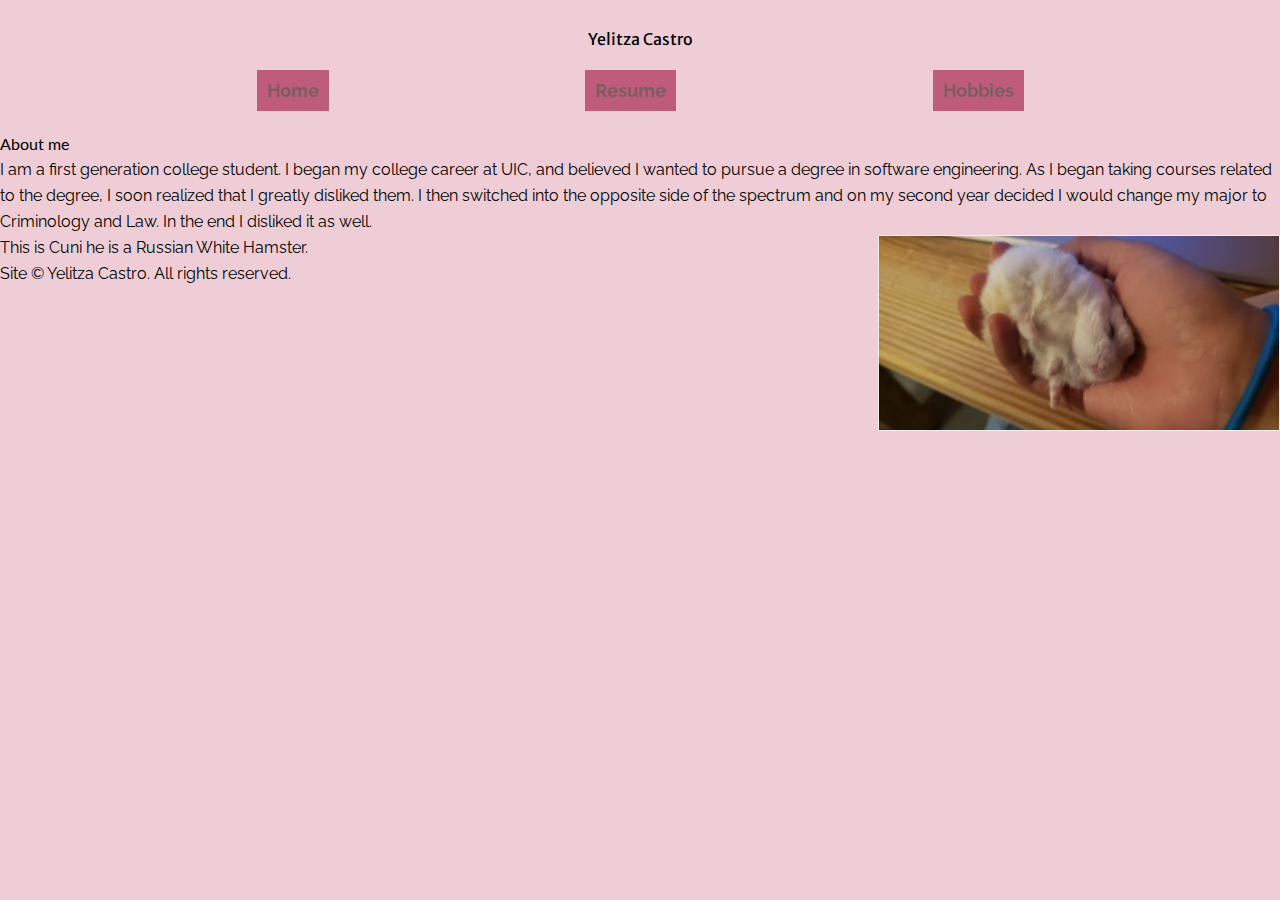
<file: index.html>
<!DOCTYPE html>
<html lang="en" dir="ltr">
  <head>
    <meta name="viewport" content="width=device-width,initial-scale=1.0,shrink-to-fit=none" />
    <meta charset="utf-8"/>
    <title>Yelitza Castro: Home</title>
    <link rel="stylesheet" href="assets/css/screen.css">
  </head>
  <body>
    <header id="header">
      <h1>Yelitza Castro</h1>
      <nav id="navigation">
        <ul class="nav">
          <li><a href="../">Home</a></li>
          <li><a href="resume/index.html">Resume</a></li>
          <li><a href="hobbies/">Hobbies</a></li>
        </ul>
      </nav>
    </header>
    <main id="content">
      <h2>About me</h2>
      <p>
        I am a first generation college student. I began my college career at UIC, and
        believed I wanted to pursue a degree in software engineering. As I began
        taking courses related to the degree, I soon realized that I greatly disliked
        them. I then switched into the opposite side of the spectrum and on my second
        year decided I would change my major to Criminology and Law. In the
        end I disliked it as well.
      </p>
      <figure class="landscape">
        <img src="assets/img/cuni5.jpg"
        alt="Photo of my hamster" />
        <figcaption>
          This is Cuni he is a Russian White Hamster.
        </figcaption>
      </figure>
    </main>
    <footer id="footer">
      <p>Site © Yelitza Castro. All rights reserved.</p>
    </footer>
  </body>
</html>
</file>
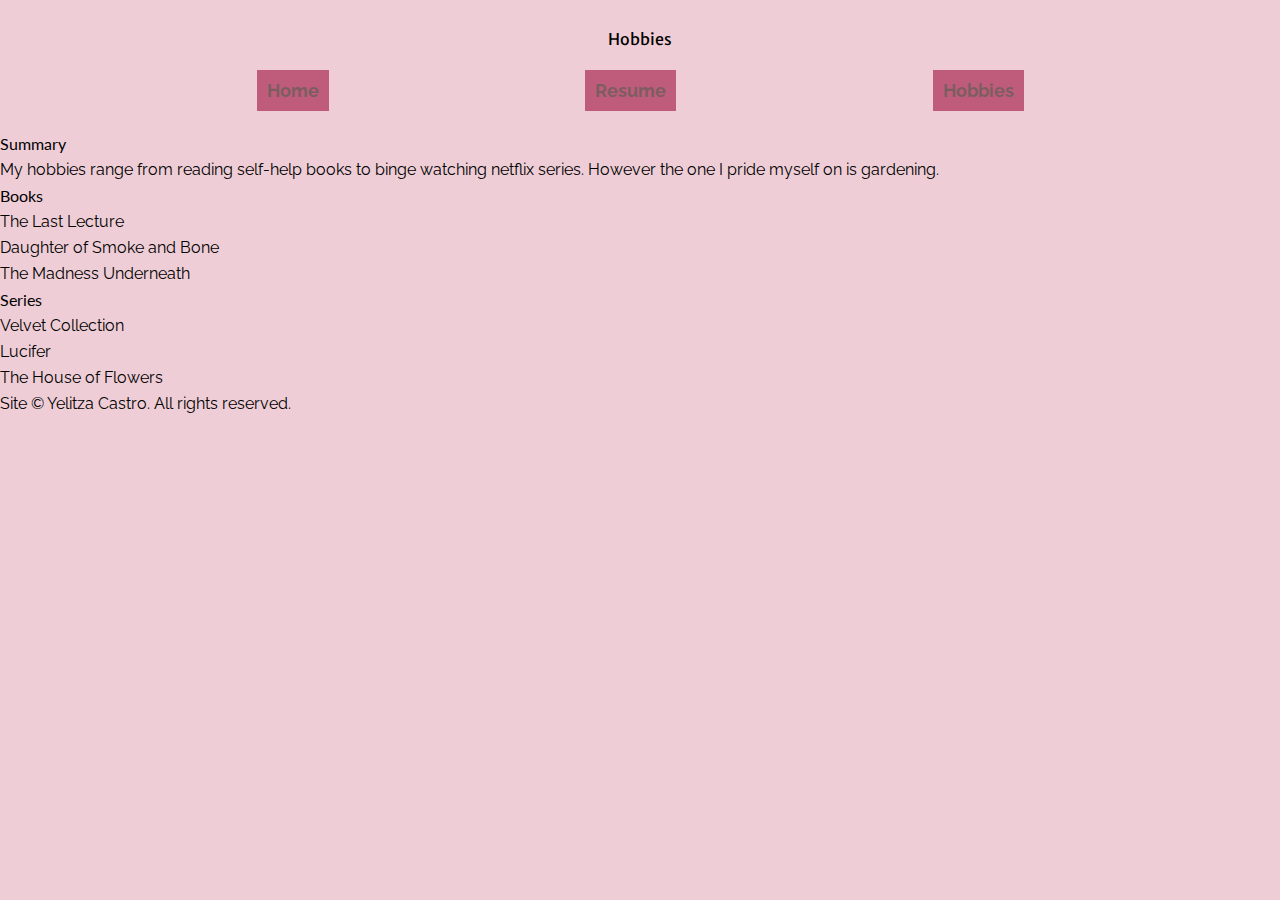
<file: hobbies/index.html>
<!DOCTYPE html>
<html lang="en" dir="ltr">
  <head>
    <meta name="viewport" content="width=device-width,initial-scale=1.0,shrink-to-fit=none" />
    <meta charset="utf-8"/>
    <title>Hobbies</title>
    <link rel="stylesheet" href="../assets/css/screen.css">
  </head>
  <body>
    <header id="header">
      <h1>Hobbies</h1>
      <nav id="navigation" class="nav">
        <ul class="nav">
          <li><a href="../">Home</a></li>
          <li><a href="../resume/index.html">Resume</a></li>
          <li><a href="../hobbies/index.html">Hobbies</a></li>
        </ul>
      </nav>
    </header>
    <main id="main">
      <section id="summary">
        <h2>Summary</h2>
        <p>
          My hobbies range from reading self-help books to binge watching netflix
          series. However the one I pride myself on is gardening.
        </p>
      </section>
      <section id="books">
        <h2>Books</h2>
        <ul>
          <li>The Last Lecture</li>
          <li>Daughter of Smoke and Bone</li>
          <li>The Madness Underneath</li>
        </ul>
      </section>
      <section id="series">
        <h2>Series</h2>
        <ul>
          <li>Velvet Collection</li>
          <li>Lucifer</li>
          <li>The House of Flowers</li>
        </ul>
      </section>
    </main>
    <footer id="footer">
      <p>Site © Yelitza Castro. All rights reserved.</p>
    </footer>
  </body>
</html>
</file>
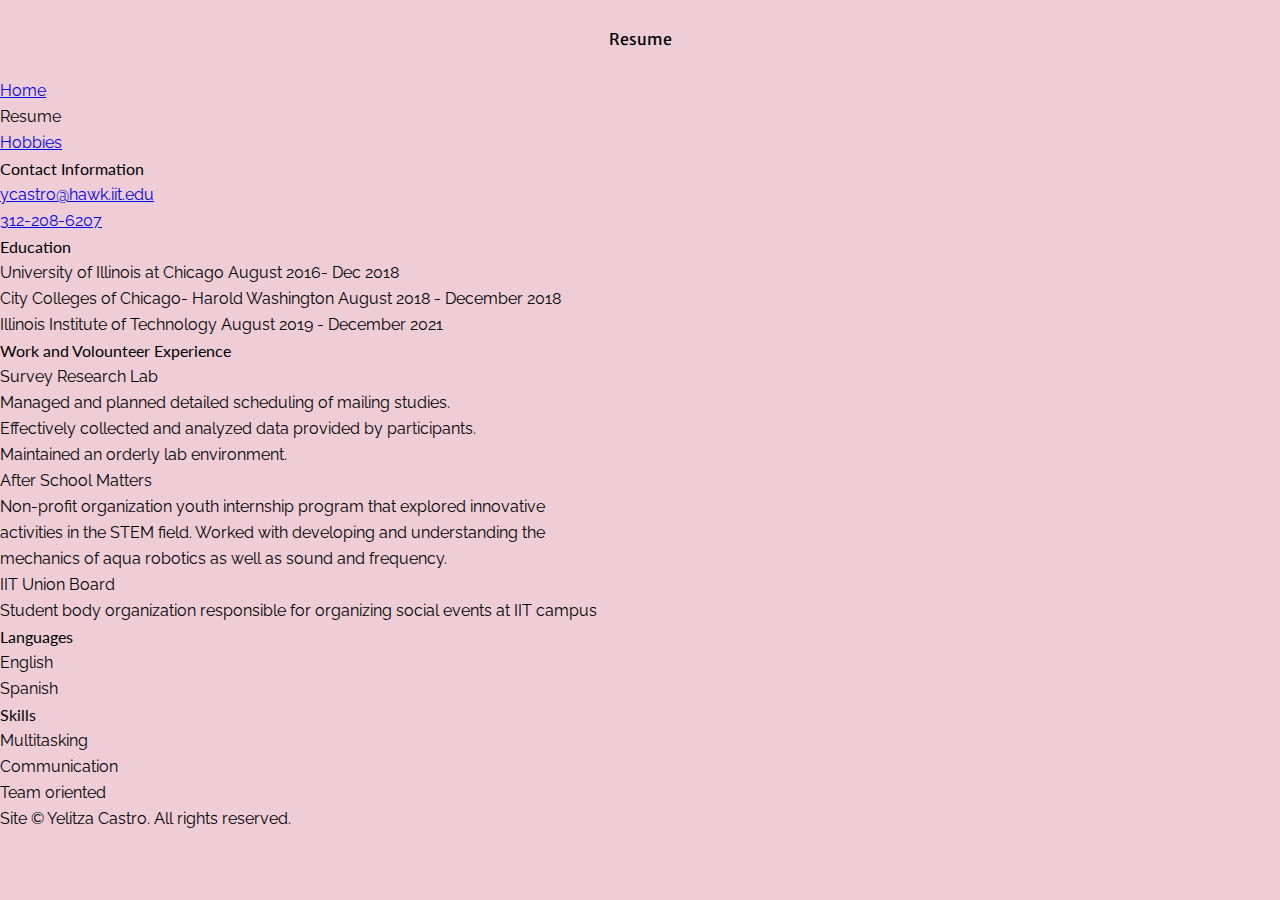
<file: resume/index.html>
<!DOCTYPE html>
<html lang="en" dir="ltr">
  <head>
    <meta charset="utf-8"/>
    <title>Resume</title>
    <link rel="stylesheet" href="../assets/css/screen.css">
  </head>
  <body>
    <header>
      <h1>Resume</h1>
      <nav id="navigation">
        <ul>
          <li><a href="../">Home</a></li>
          <li>Resume</li>
          <li><a href="../hobbies">Hobbies</a></li>
        </ul>
      </nav>
    </header>
    <main>
      <aside id="info">
        <h2>Contact Information</h2>
        <ul>
          <li><a href="mailto:ycastro@hawk.iit.edu">ycastro@hawk.iit.edu</a></li>
          <li><a href="tel:+3122086207">312-208-6207</a></li>
        </ul>
      </aside>
      <section id="education">
        <h2>Education</h2>
        <ul class="colleges">
          <li>University of Illinois at Chicago  August 2016- Dec 2018</li>
          <li>City Colleges of Chicago- Harold Washington  August 2018 - December 2018 </li>
          <li>Illinois Institute of Technology August 2019 - December 2021</li>
        </ul>
      </section>
      <section id="work">
        <h2>Work and Volounteer Experience</h2>
        <h3>Survey Research Lab</h3>
        <ul class="duties">
          <li>Managed and planned detailed scheduling of mailing studies.</li>
          <li>Effectively collected and analyzed data provided by participants.</li>
          <li>Maintained an orderly lab environment.</li>
        </ul>
        <h3>After School Matters</h3>
        <ul class="duties">
          <li>Non-profit organization youth internship program that explored innovative</li>
          <li>activities in the STEM field. Worked with developing and understanding the</li>
          <li>mechanics of aqua robotics as well as sound and frequency.</li>
        </ul>
        <h3>IIT Union Board</h3>
        <ul class="duties">
          <li>
            Student body organization responsible for organizing social events at IIT campus
          </li>
        </ul>
      </section>
      <section id="language">
        <h2>Languages</h2>
        <ul>
          <li>English</li>
          <li>Spanish</li>
        </ul>
      </section>
      <section id="skills">
        <h2>Skills</h2>
        <ul>
          <li>Multitasking</li>
          <li>Communication</li>
          <li>Team oriented</li>
        </ul>
      </section>
    </main>
    <footer id="footer">
      <p>Site © Yelitza Castro. All rights reserved.</p>
    </footer>
  </body>
</html>
</file>
<file: assets/css/screen.css>
@import url("https://fonts.googleapis.com/css2?family=Raleway:ital,wght@1,100&display=swap");
@import url("https://fonts.googleapis.com/css2?family=Lato:ital@1&display=swap");
@import url("https://fonts.googleapis.com/css2?family=Merriweather+Sans:ital,wght@1,800&display=swap");
@import url("//basehold.it/26");

/* http://meyerweb.com/eric/tools/css/reset/
   v2.0 | 20110126
   License: none (public domain)
*/
/* stylelint-disable */
a,abbr,acronym,address,applet,article,aside,audio,b,big,blockquote,body,canvas,caption,center,cite,code,dd,del,details,dfn,div,dl,dt,em,embed,fieldset,figcaption,figure,footer,form,h1,h2,h3,h4,h5,h6,header,hgroup,html,i,iframe,img,ins,kbd,label,legend,li,mark,menu,nav,object,ol,output,p,pre,q,ruby,s,samp,section,small,span,strike,strong,sub,summary,sup,table,tbody,td,tfoot,th,thead,time,tr,tt,u,ul,var,video{margin:0;padding:0;border:0;font:inherit;vertical-align:baseline}article,aside,details,figcaption,figure,footer,header,hgroup,main,menu,nav,section{display:block}html.zzz{line-height:1}body{line-height:inherit}ol,ul{list-style:none}blockquote,q{quotes:none}blockquote:after,blockquote:before,q:after,q:before{content:'';content:none}table{border-collapse:collapse;border-spacing:0}
/* stylelint-enable */

/* Begin site styles below */

html {
  text-align: left;
  font-family: "Raleway", sans-serif;
  line-height: 26px;
  font-size: 16px;
  background-color: #EECDD6;
}
h1 {
  text-align: center;
  font-family: "Merriweather Sans", sans-serif;
  padding: 26px;
}
h2 {
  font-family: "Lato", sans-serif;
  padding: 26px:
}
.nav a {
  text-decoration: none;
  color: #1f0300;
  font-size: 18px;
  font-weight: bold;
  text-align: center;
  background-color: #990033;
  opacity: 0.55;
  border-color: #ffe099;
  padding: 10px;
  width: auto;
}
.nav li {
  padding-bottom: 26px;
}
img {
  display: block;
  max-width: 80%;
  border: 1px solid #EEE;
  box-sizing: border-box;
  float: right;
  padding: 26px:
}
figcaption{

}

@media screen and (min-width: 500px) { /*510/16=31.875*/
  .nav {
    display: flex;
    justify-content: space-evenly;
    flex: 1 1 auto;
  }
</file>
